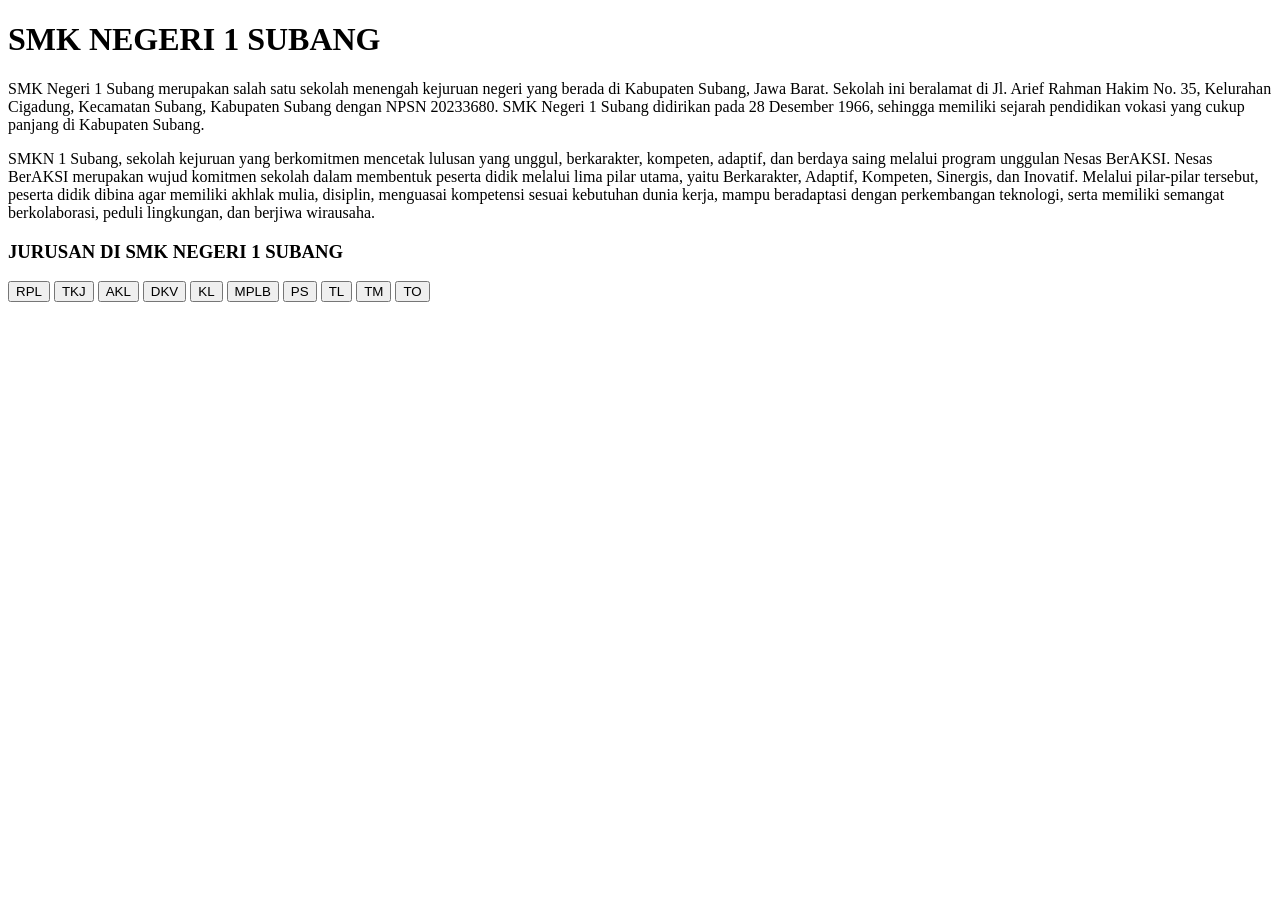
<file: index.html>
<!DOCTYPE html>
<html lang="en">
<head>
    <title>SMK NEGERI 1 SUBANG</title>
</head>
<body>
    <header>
        <h1>SMK NEGERI 1 SUBANG</h1>
        <p>SMK Negeri 1 Subang merupakan salah satu sekolah menengah kejuruan negeri yang berada di Kabupaten Subang, Jawa Barat. Sekolah ini beralamat di Jl. Arief Rahman Hakim No. 35, Kelurahan Cigadung, Kecamatan Subang, Kabupaten Subang dengan NPSN 20233680. SMK Negeri 1 Subang didirikan pada 28 Desember 1966, sehingga memiliki sejarah pendidikan vokasi yang cukup panjang di Kabupaten Subang.</p>
        <p>SMKN 1 Subang, sekolah kejuruan yang berkomitmen mencetak lulusan yang unggul, berkarakter, kompeten, adaptif, dan berdaya saing melalui program unggulan Nesas BerAKSI. Nesas BerAKSI merupakan wujud komitmen sekolah dalam membentuk peserta didik melalui lima pilar utama, yaitu Berkarakter, Adaptif, Kompeten, Sinergis, dan Inovatif. Melalui pilar-pilar tersebut, peserta didik dibina agar memiliki akhlak mulia, disiplin, menguasai kompetensi sesuai kebutuhan dunia kerja, mampu beradaptasi dengan perkembangan teknologi, serta memiliki semangat berkolaborasi, peduli lingkungan, dan berjiwa wirausaha.</p>
        <h3>JURUSAN DI SMK NEGERI 1 SUBANG</h3>
        <a href="rpl.html"><button>RPL</button></a>
        <a href="tkj.html"><button>TKJ</button></a>
        <a href="akl.html"><button>AKL</button></a>
        <a href="dkv.html"><button>DKV</button></a>
        <a href="kl.html"><button>KL</button></a> 
        <a href="mplb.html"><button>MPLB</button></a>
        <a href="ps.html"><button>PS</button></a>
        <a href="tl.html"><button>TL</button></a>
        <a href="tm.html"><button>TM</button></a>
        <a href="to.html"><button>TO</button></a> 
    </header>
</body>
</html>
</file>
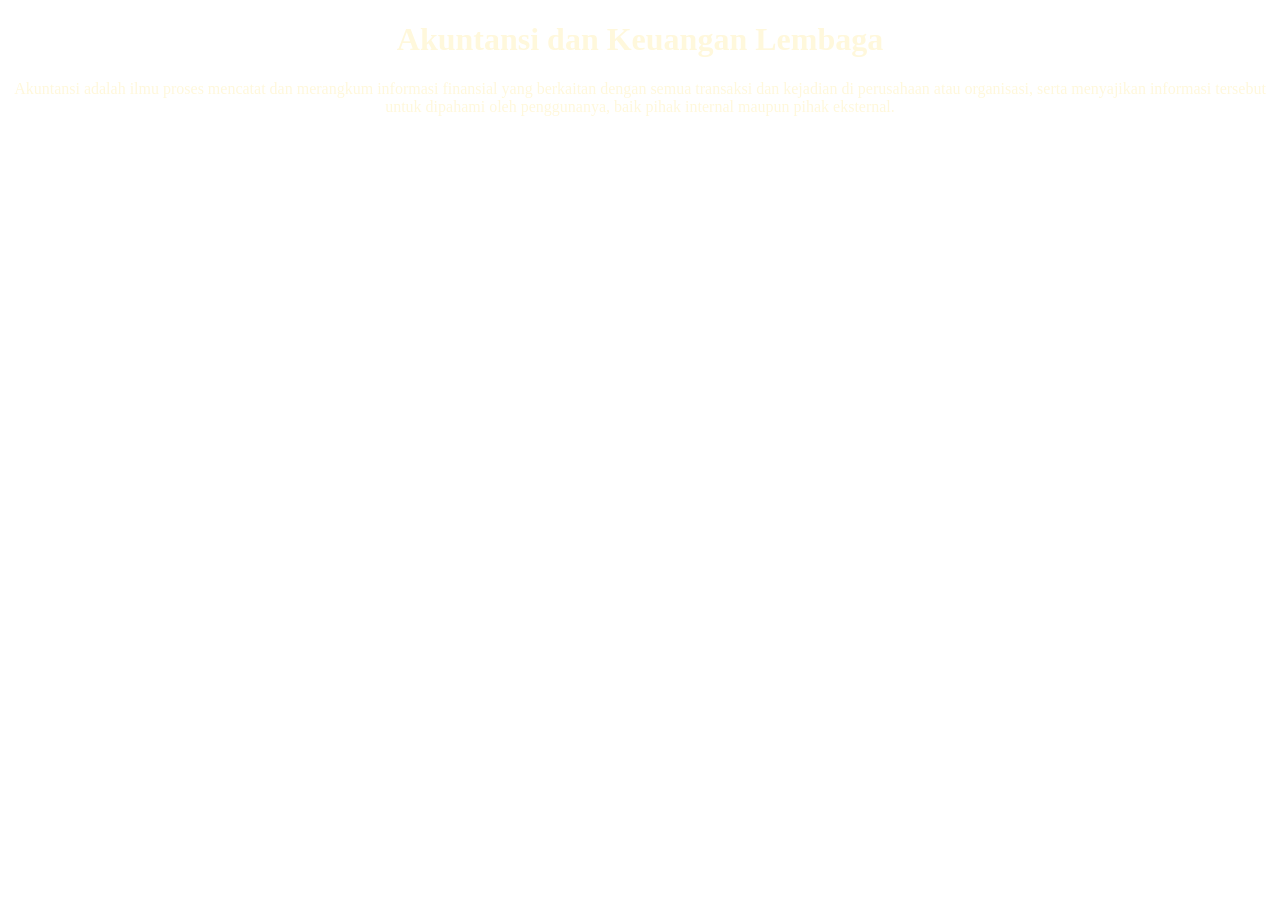
<file: akl.html>
<!DOCTYPE html>
<html lang="en">
<head>
    <meta charset="UTF-8">
    <meta name="viewport" content="width=device-width, initial-scale=1.0">
    <title>TKJ</title>
</head>
<link rel="stylesheet" href="style.css">
<body>
    <header>
        <h1 style="text-align: center; color: cornsilk;">Akuntansi dan Keuangan Lembaga</h1>
        <p style="text-align: center; color: cornsilk;">Akuntansi adalah ilmu proses mencatat dan merangkum informasi finansial yang berkaitan dengan semua transaksi dan kejadian di perusahaan atau organisasi, serta menyajikan informasi tersebut untuk dipahami oleh penggunanya, baik pihak internal maupun pihak eksternal.</p>
    </header>
</body>
</html>
</file>
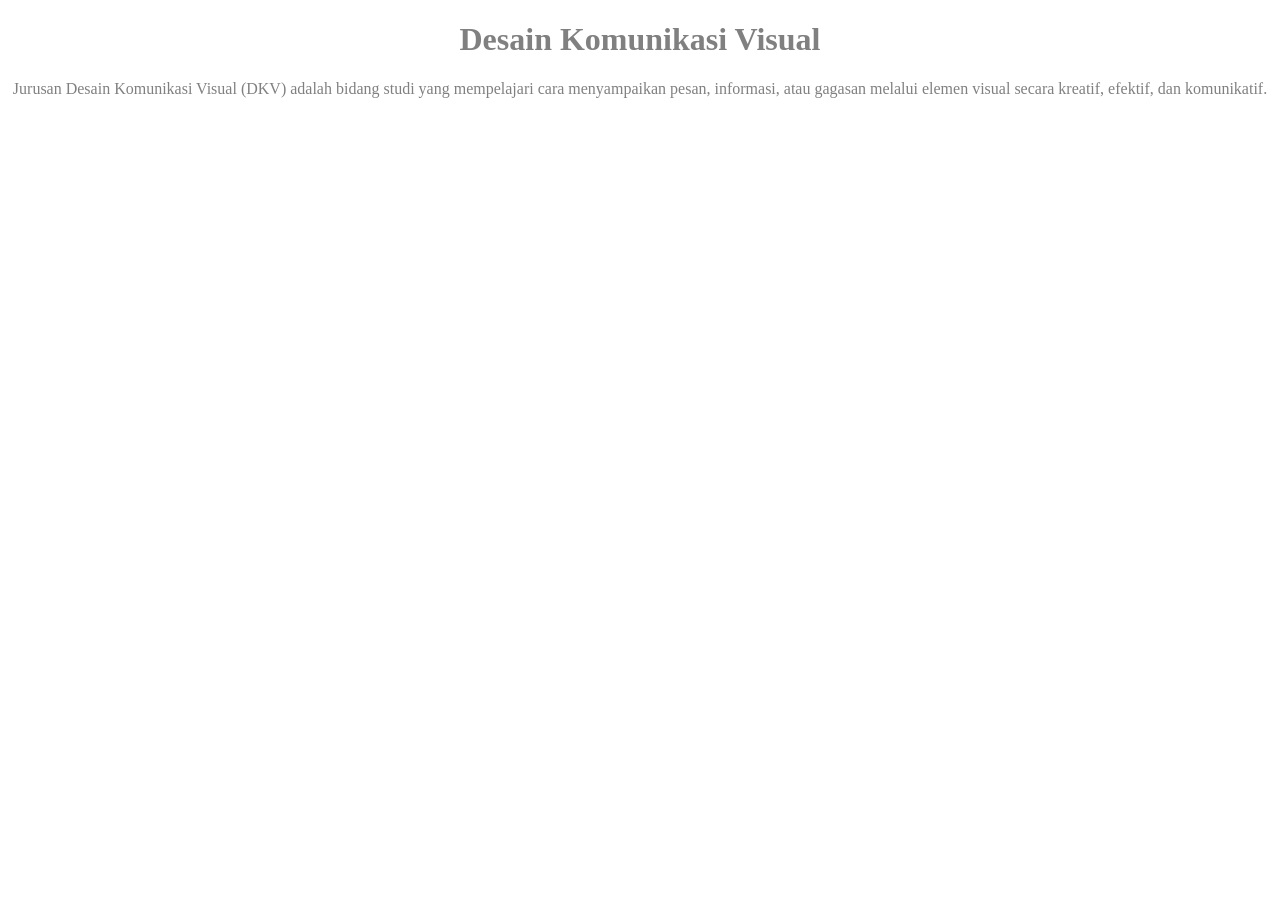
<file: dkv.html>
<!DOCTYPE html>
<html lang="en">
<head>
    <meta charset="UTF-8">
    <meta name="viewport" content="width=device-width, initial-scale=1.0">
    <title>TKJ</title>
</head>
<body>
    <header>
        <h1 style="text-align: center; color: grey;">Desain Komunikasi Visual</h1>
        <p style="text-align: center; color: grey;">Jurusan Desain Komunikasi Visual (DKV) adalah bidang studi yang mempelajari cara menyampaikan pesan, informasi, atau gagasan melalui elemen visual secara kreatif, efektif, dan komunikatif.</p>
    </header>
</body>
</html>
</file>
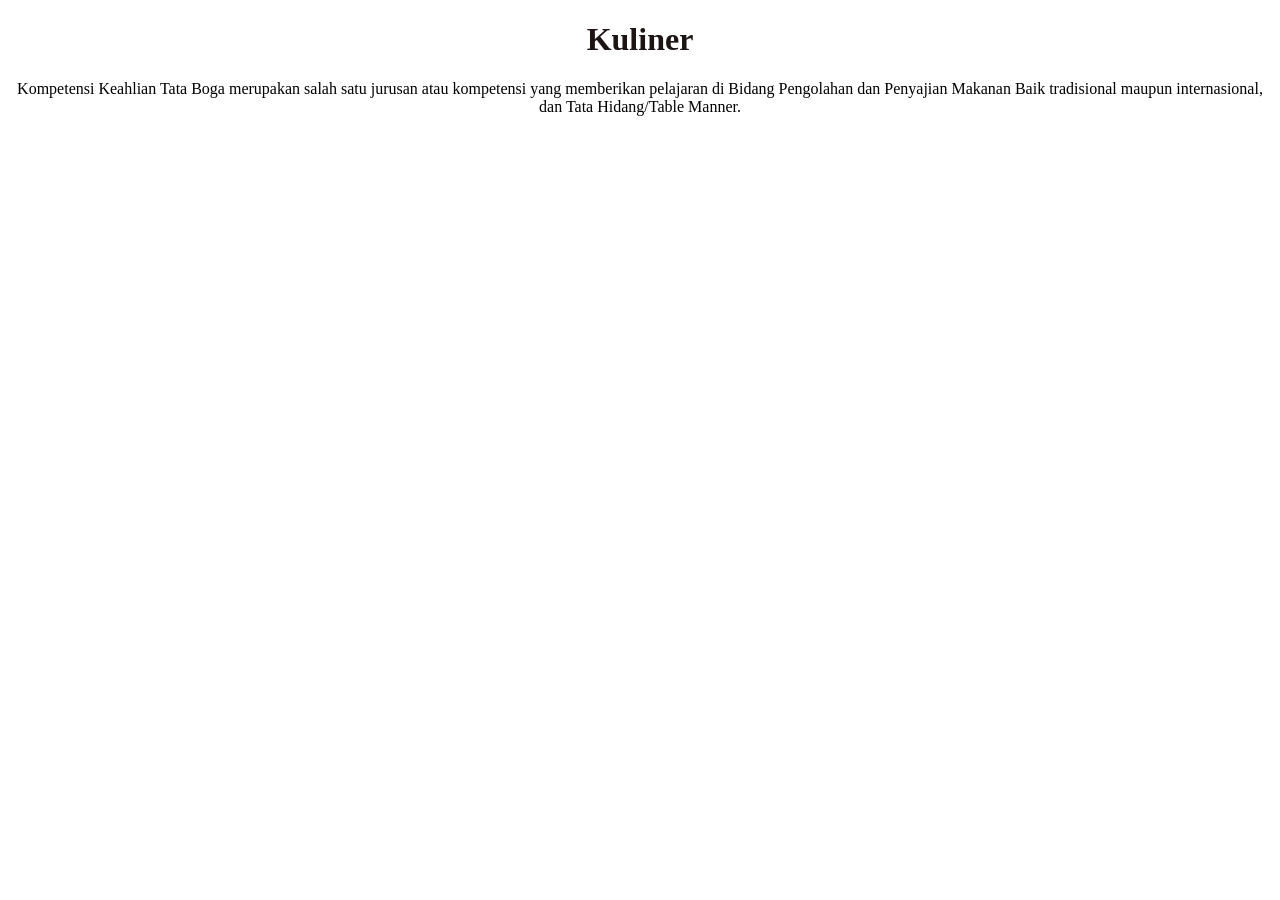
<file: kl.html>
<!DOCTYPE html>
<html lang="en">
<head>
    <meta charset="UTF-8">
    <meta name="viewport" content="width=device-width, initial-scale=1.0">
    <title>TKJ</title>
</head>
<body>
    <header>
        <h1 style="text-align: center; color: rgb(28, 21, 19);">Kuliner</h1>
        <p style="text-align: center; color: rgb(0, 0, 0);">Kompetensi Keahlian Tata Boga merupakan salah satu jurusan atau kompetensi yang memberikan pelajaran di Bidang Pengolahan dan Penyajian Makanan Baik tradisional maupun internasional, dan Tata Hidang/Table Manner.</p>
    </header>
</body>
</html>
</file>
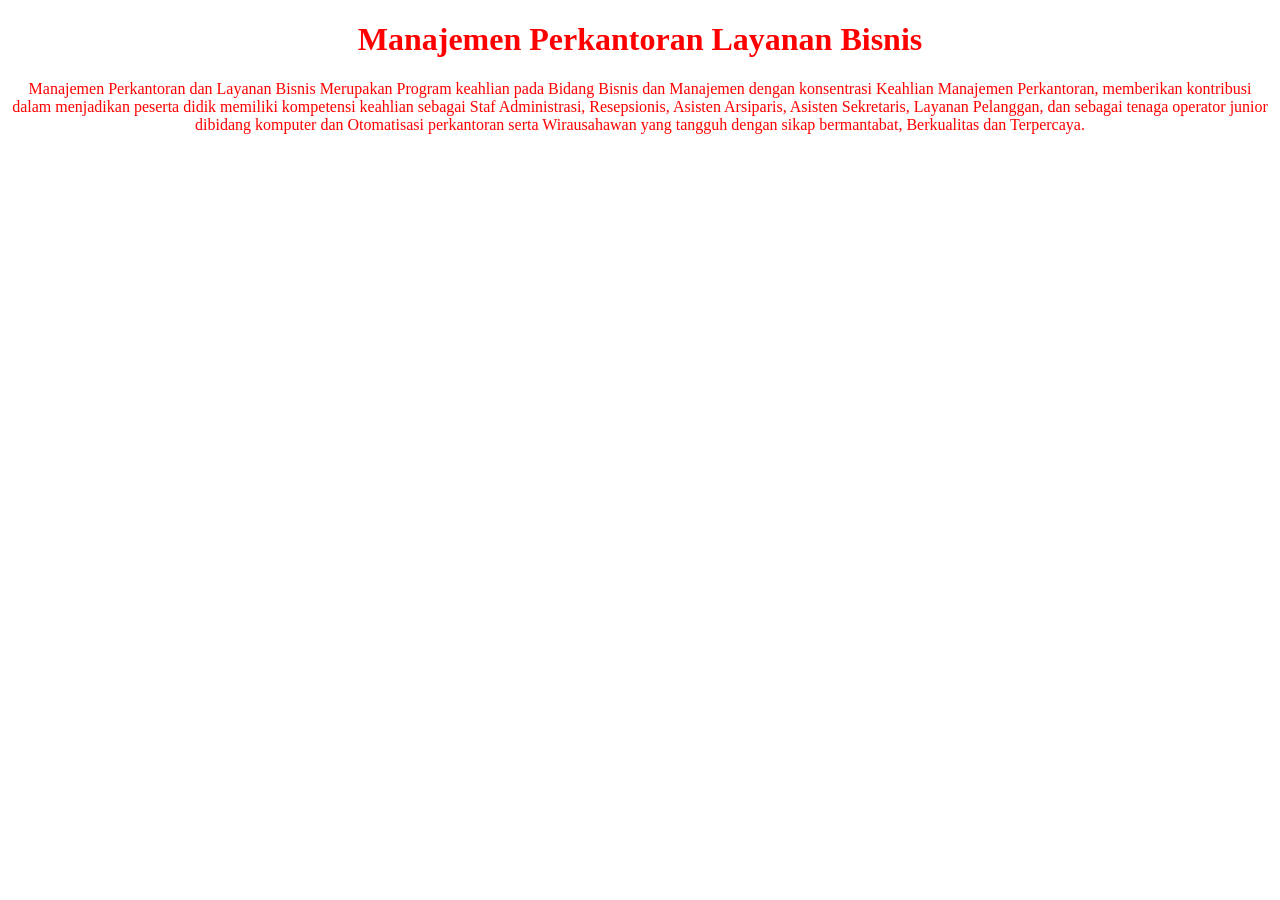
<file: mplb.html>
<!DOCTYPE html>
<html lang="en">
<head>
    <meta charset="UTF-8">
    <meta name="viewport" content="width=device-width, initial-scale=1.0">
    <title>TKJ</title>
</head>
<link rel="stylesheet" href="style.css">
<body>
     <style>
        h1 {
            justify-content: center;
            text-align: center;
            color: red;
        }

        p {
            justify-content: center;
            text-align: center;
            color: red;
        }
    </style>
    <header>
        <h1>Manajemen Perkantoran Layanan Bisnis</h1>
        <p>Manajemen Perkantoran dan Layanan Bisnis Merupakan Program keahlian pada Bidang Bisnis dan Manajemen dengan konsentrasi Keahlian Manajemen Perkantoran, memberikan kontribusi dalam menjadikan peserta didik memiliki kompetensi keahlian sebagai Staf Administrasi, Resepsionis, Asisten Arsiparis, Asisten Sekretaris, Layanan Pelanggan, dan sebagai tenaga operator junior dibidang komputer dan Otomatisasi perkantoran serta Wirausahawan yang tangguh dengan sikap bermantabat, Berkualitas dan Terpercaya.</p>
    </header>
</body>
</html>
</file>
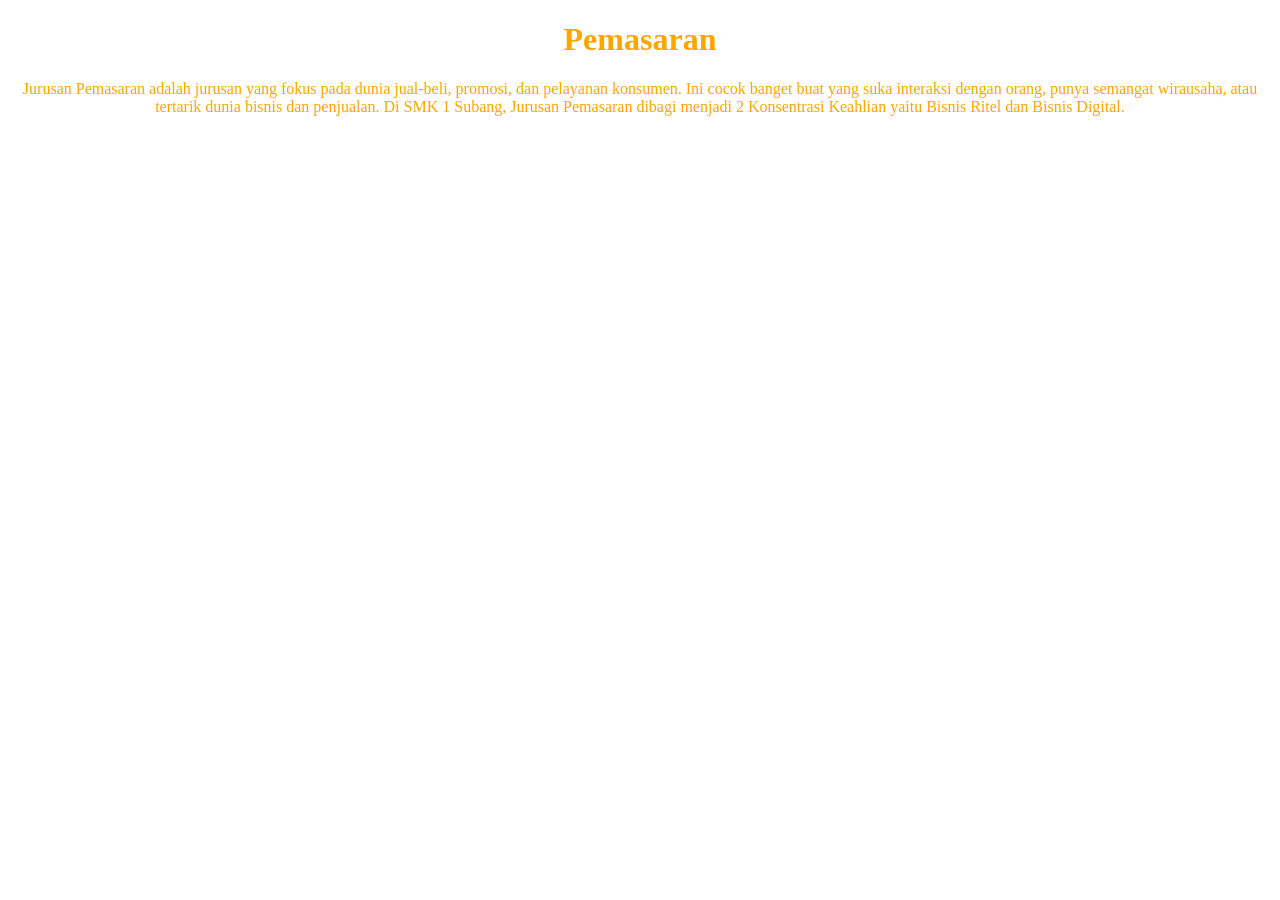
<file: ps.html>
<!DOCTYPE html>
<html lang="en">
<head>
    <meta charset="UTF-8">
    <meta name="viewport" content="width=device-width, initial-scale=1.0">
    <title>TKJ</title>
</head>
<link rel="stylesheet" href="style.css">
<body>
    <style>
        h1 {
            justify-content: center;
            text-align: center;
            color: orange;
        }

        p {
            justify-content: center;
            text-align: center;
            color: orange;
        }
    </style>
    <header>
        <h1>Pemasaran</h1>
        <p>Jurusan Pemasaran  adalah jurusan yang fokus pada dunia jual-beli, promosi, dan pelayanan konsumen. Ini cocok banget buat  yang suka interaksi dengan orang, punya semangat wirausaha, atau tertarik dunia bisnis dan penjualan. Di SMK 1 Subang, Jurusan Pemasaran dibagi menjadi 2 Konsentrasi Keahlian yaitu Bisnis Ritel dan Bisnis Digital.</p>
    </header>
</body>
</html>
</file>
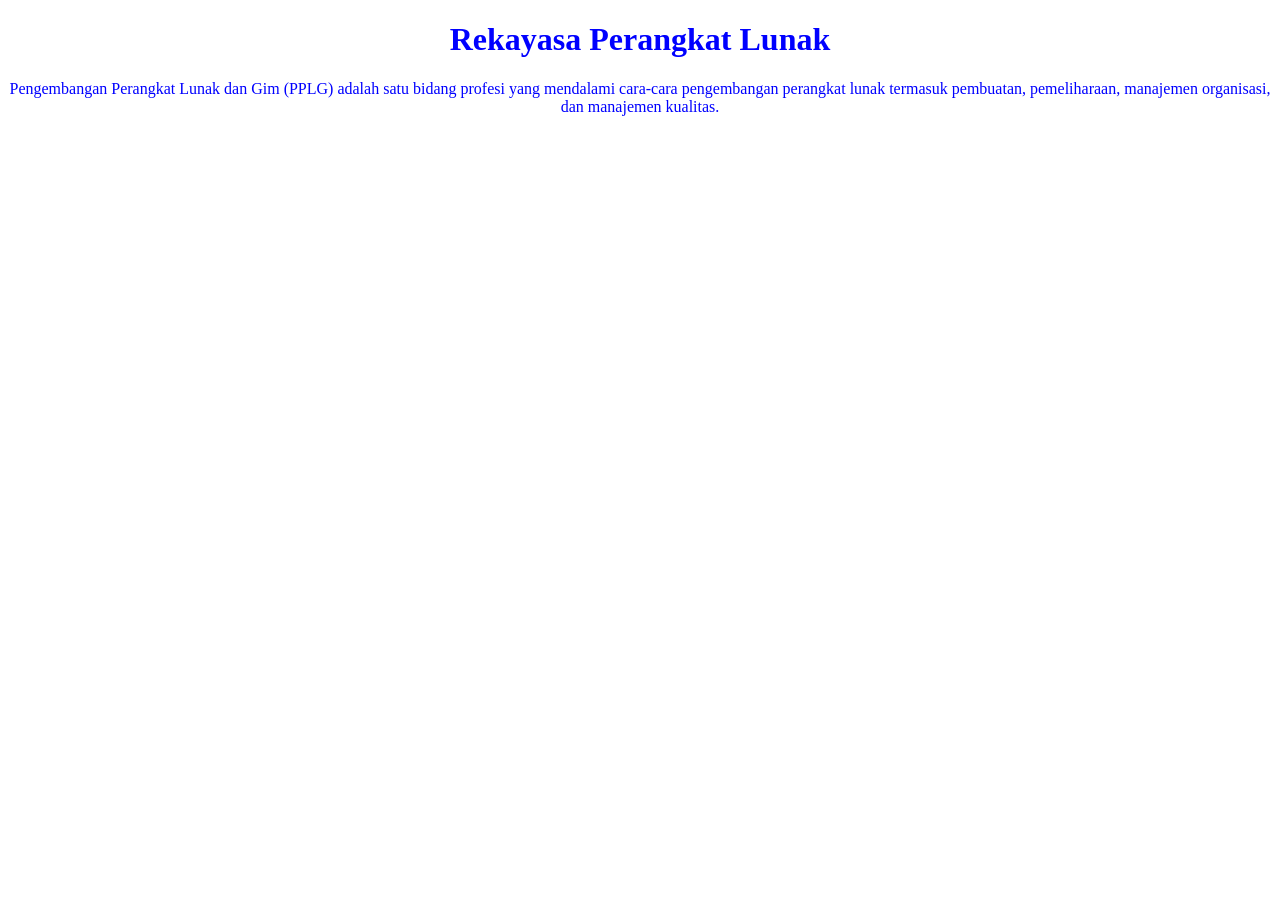
<file: rpl.html>
<!DOCTYPE html>
<html lang="en">
<head>
    <meta charset="UTF-8">
    <meta name="viewport" content="width=device-width, initial-scale=1.0">
    <title>RPL</title>
</head>
<body>
    <style>
        h1 {
            justify-content: center;
            text-align: center;
            color: blue;
        }

        p {
            justify-content: center;
            text-align: center;
            color: blue;
        }
    </style>
    <header>
        <h1>Rekayasa Perangkat Lunak</h1>
        <p>Pengembangan Perangkat Lunak dan Gim (PPLG) adalah satu bidang profesi yang mendalami cara-cara pengembangan perangkat lunak termasuk pembuatan, pemeliharaan, manajemen organisasi, dan manajemen kualitas.</p>
    </header>
</file>
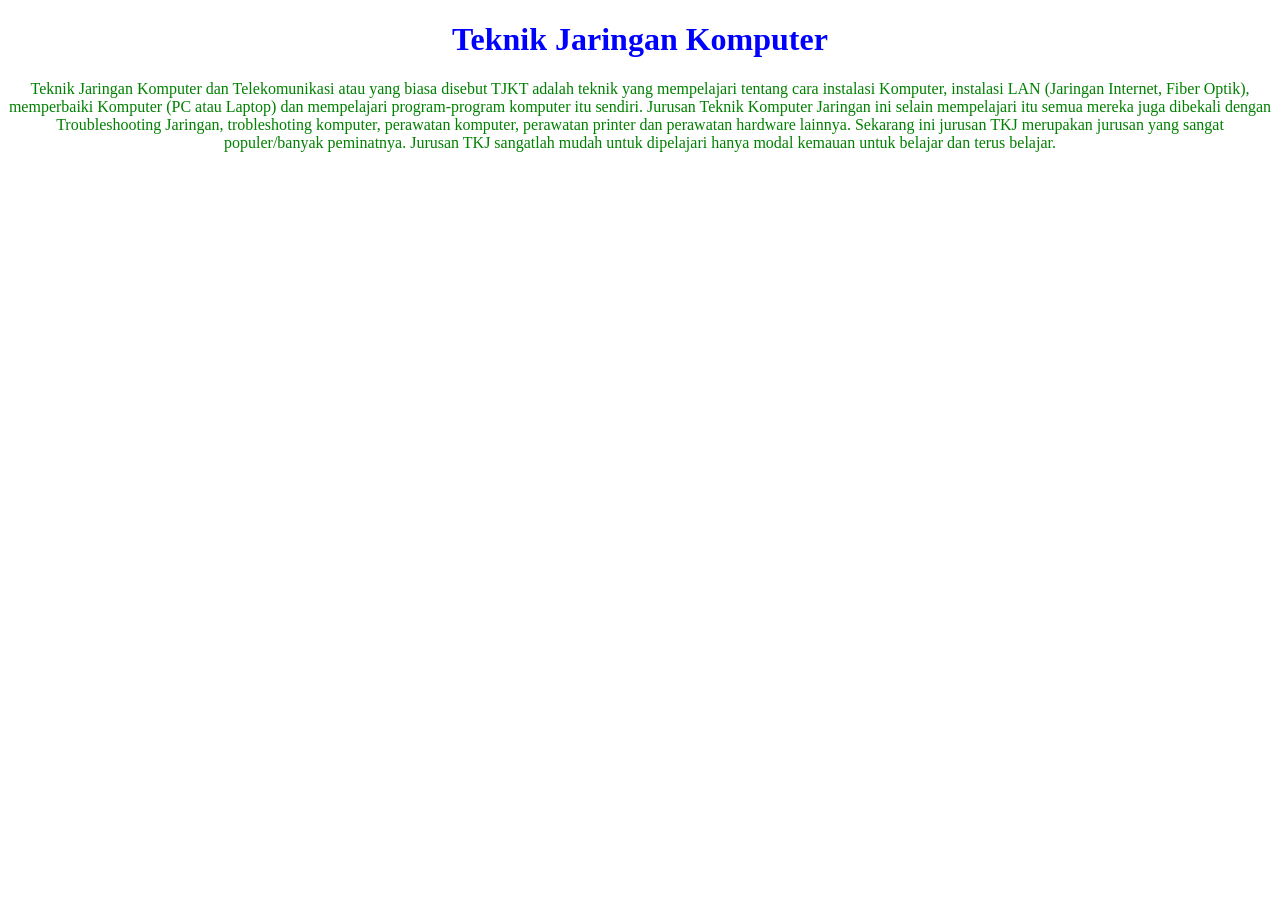
<file: tkj.html>
<!DOCTYPE html>
<html lang="en">
<head>
    <meta charset="UTF-8">
    <meta name="viewport" content="width=device-width, initial-scale=1.0">
    <title>TKJ</title>
</head>
<link rel="stylesheet" href="style.css">
<body>
    <header>
         <h1 class="h1">Teknik Jaringan Komputer</h1>
        <p class="p">Teknik Jaringan Komputer dan Telekomunikasi atau yang biasa disebut TJKT adalah teknik yang mempelajari tentang cara instalasi Komputer, instalasi LAN (Jaringan Internet, Fiber Optik), memperbaiki Komputer (PC atau Laptop) dan mempelajari program-program komputer itu sendiri. Jurusan Teknik Komputer Jaringan ini selain mempelajari itu semua mereka juga dibekali dengan Troubleshooting Jaringan, trobleshoting komputer, perawatan komputer, perawatan printer dan perawatan hardware lainnya. Sekarang ini jurusan TKJ merupakan jurusan yang sangat populer/banyak peminatnya. Jurusan TKJ sangatlah mudah untuk dipelajari hanya modal kemauan untuk belajar dan terus belajar.</p>
    </header>
</body>
</html>
</file>
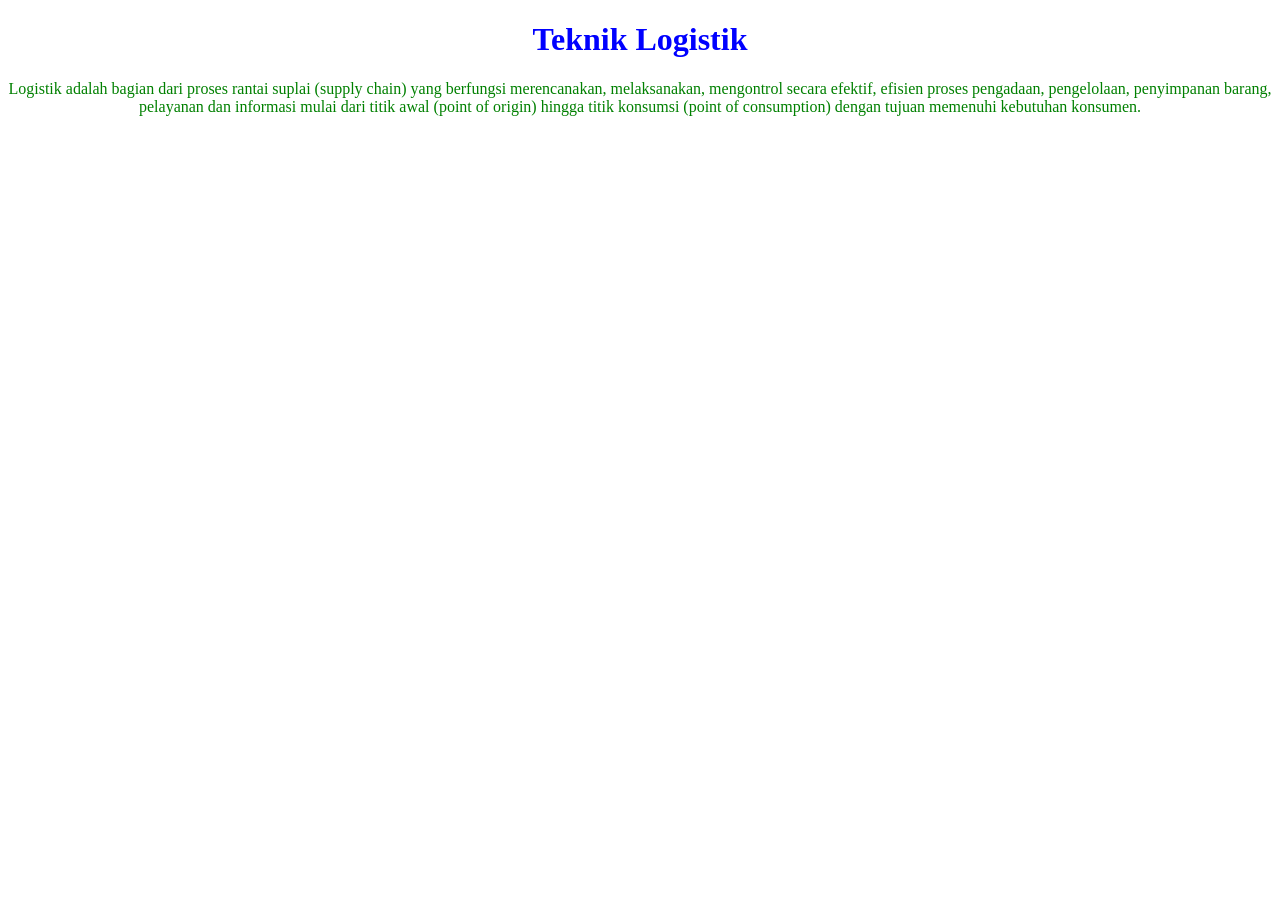
<file: tl.html>
<!DOCTYPE html>
<html lang="en">
<head>
    <meta charset="UTF-8">
    <meta name="viewport" content="width=device-width, initial-scale=1.0">
    <title>TKJ</title>
</head>
<link rel="stylesheet" href="style.css">
<body>
    <header>
        <h1 class="h1">Teknik Logistik</h1>
        <p class="p">Logistik adalah bagian dari proses rantai suplai (supply chain) yang berfungsi merencanakan, melaksanakan, mengontrol secara efektif, efisien proses pengadaan, pengelolaan, penyimpanan barang, pelayanan dan informasi mulai dari titik awal (point of origin) hingga titik konsumsi (point of consumption) dengan tujuan memenuhi kebutuhan konsumen.</p>
    </header>
</body>
</html>
</file>
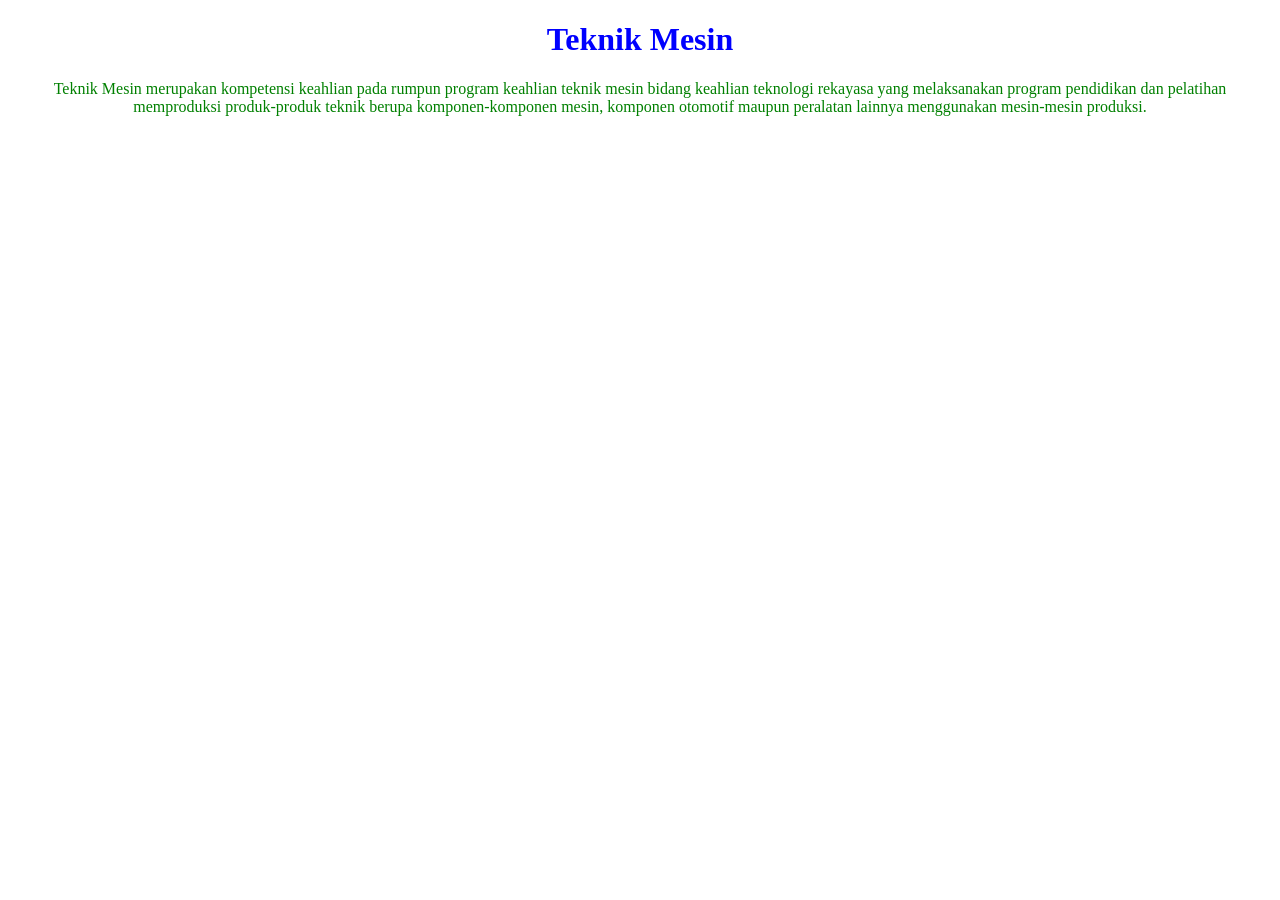
<file: tm.html>
<!DOCTYPE html>
<html lang="en">
<head>
    <meta charset="UTF-8">
    <meta name="viewport" content="width=device-width, initial-scale=1.0">
    <title>TKJ</title>
</head>
<link rel="stylesheet" href="style.css">
<body>
    <header>
        <h1 class="h1">Teknik Mesin</h1>
        <p class="p">Teknik Mesin merupakan kompetensi keahlian pada rumpun program keahlian teknik mesin bidang keahlian teknologi rekayasa yang melaksanakan program pendidikan dan pelatihan memproduksi produk-produk teknik berupa komponen-komponen mesin, komponen otomotif maupun peralatan lainnya menggunakan mesin-mesin produksi.</p>
    </header>
</body>
</html>
</file>
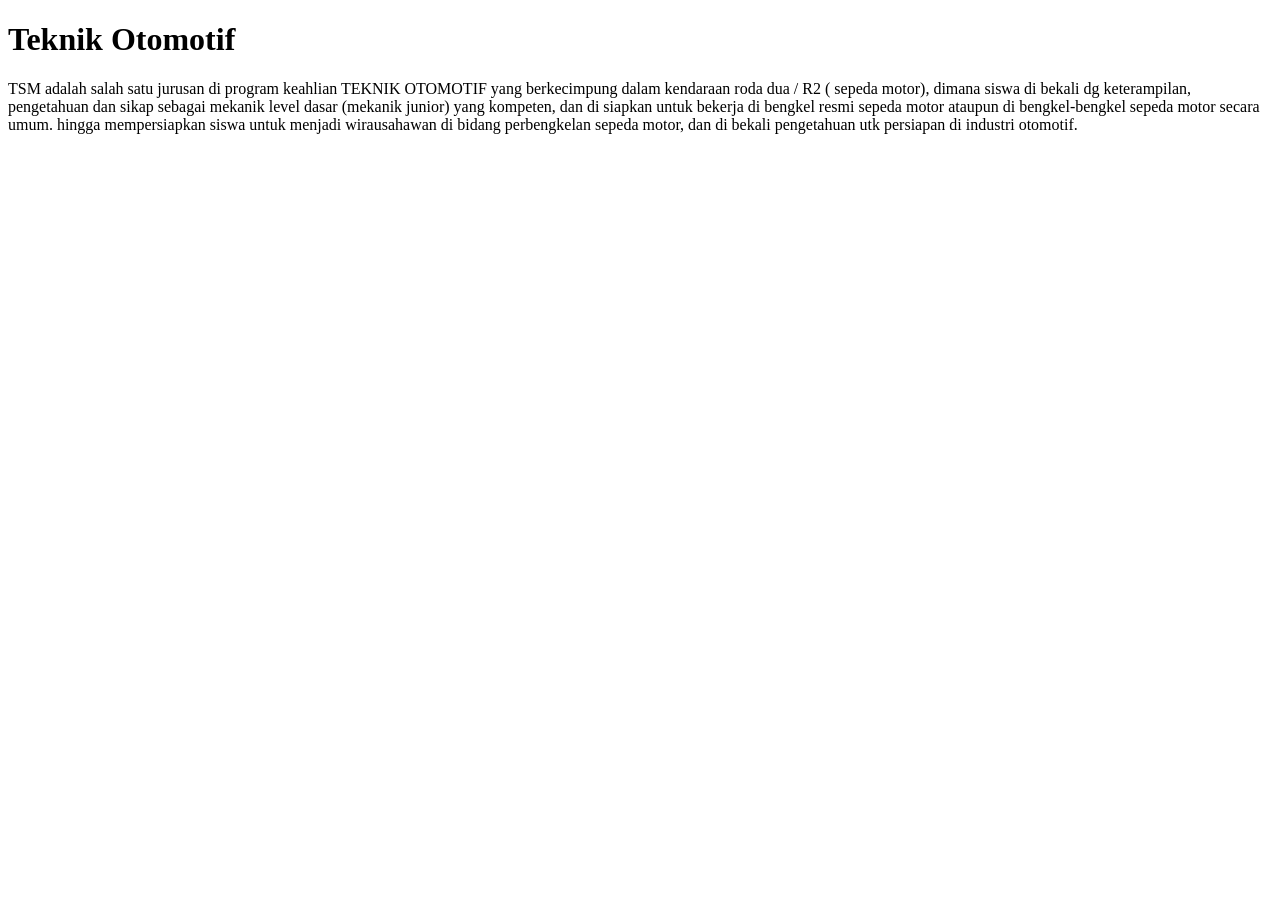
<file: to.html>
<!DOCTYPE html>
<html lang="en">
<head>
    <meta charset="UTF-8">
    <meta name="viewport" content="width=device-width, initial-scale=1.0">
    <title>TKJ</title>
</head>
<body>
    <header>
        <h1>Teknik Otomotif</h1>
        <p>TSM adalah salah satu jurusan di program keahlian TEKNIK OTOMOTIF yang berkecimpung dalam kendaraan roda dua / R2 ( sepeda motor), dimana siswa di bekali dg keterampilan, pengetahuan dan sikap sebagai mekanik level dasar (mekanik junior) yang kompeten, dan di siapkan untuk bekerja di bengkel resmi sepeda motor ataupun di bengkel-bengkel sepeda motor secara umum. hingga mempersiapkan siswa untuk menjadi wirausahawan di bidang perbengkelan sepeda motor, dan di bekali pengetahuan utk persiapan di industri otomotif.</p>
    </header>
</body>
</html>
</file>
<file: style.css>
h1 {
    justify-content: center;
    text-align: center;
    color: blue;
}

.p {
    justify-content: center;
    text-align: center;
    color: green;
}
</file>
